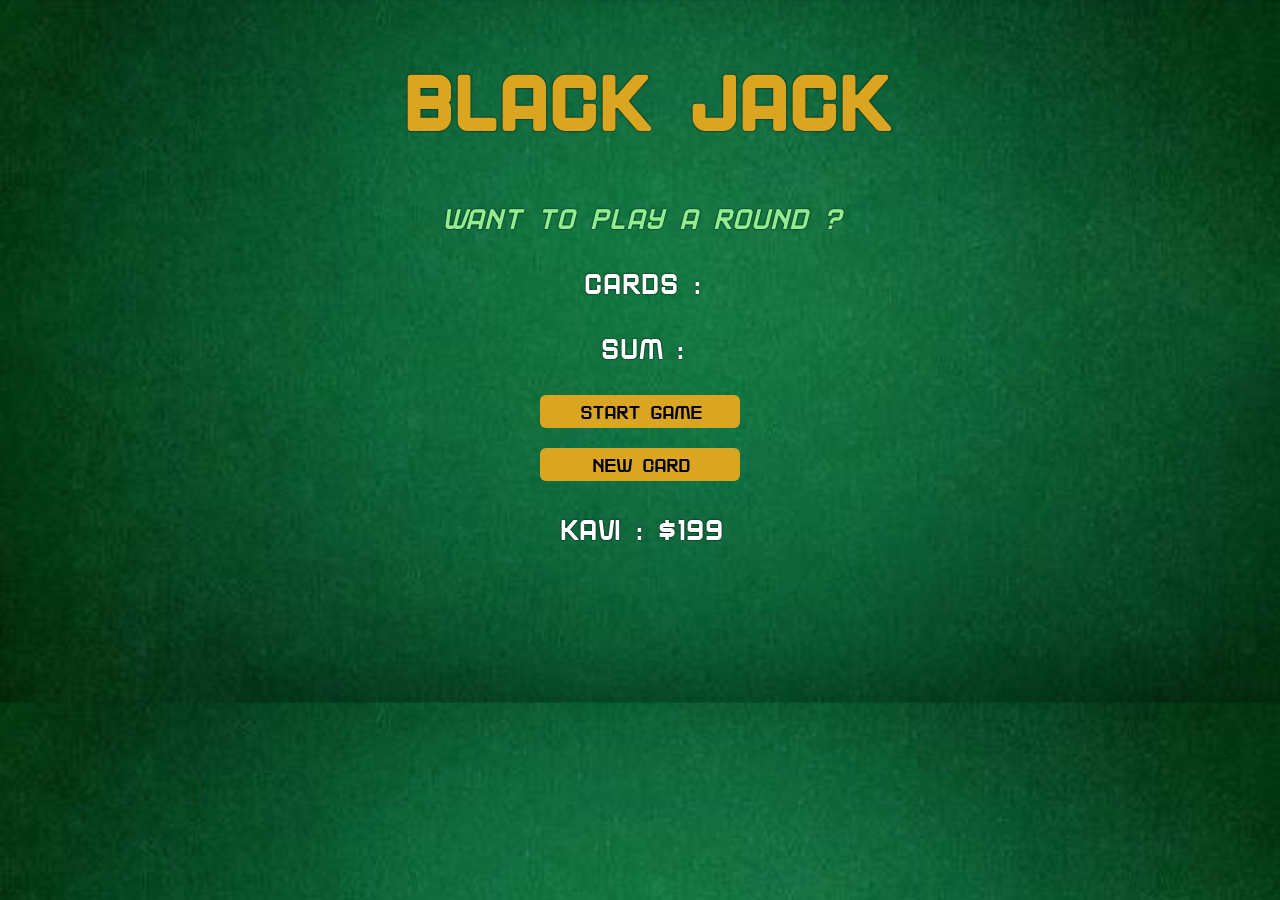
<file: index.html>
<!DOCTYPE html>
<html>
    <head>
        <link rel="stylesheet" href="bj.css" />
    </head>
    <body class="main">
        <h1>BLACK JACK</h1>
        <p id="message-el">WANT TO PLAY A ROUND ?</P>
        <P>CARDS : <span id="card-el"></span></P>
        <p> SUM : <span id="sum-el"></span></p>
        <button class="st-btn" onclick="startGame()">START GAME</button>
        <button class="new-btn" onclick="newCard()">NEW CARD</button>
        <p id="player-el"></p>
        <script src="bj.js"></script>
    </body>
</html>
</file>
<file: bj.css>
@font-face {
    font-family: game;
    src: url(files/blackjack.regular.ttf);
}
h1 {
    font-family: game;
    color: goldenrod;
    font-size: 80px;
    text-shadow: 0px 0px 2px black;
}
.main {
    font-family: game;
    font-size: 30px;
    color: white;
    text-align: center;
    background-image: url(files/background.jpg);
    background-size: cover;
    text-shadow: 0px 0px 2px black;
}
#message-el {
   font-style: italic;
   color: lightgreen;
}
.st-btn , .new-btn {
    font-family: inherit;
    font-size: 20px;
    width: 200px;
    margin-top: 20px;
    padding: 5px 0px;
    cursor: pointer;
    background-color: goldenrod;
    border:none;
    border-radius: 6px;
    display: block;
    margin-right: auto;
    margin-left: auto;
}
.st-btn:active , .new-btn:active{
  box-shadow: 0 0px #1e7e34; /* Removes the 3D edge */
  transform: translateY(5px);
  background-color: rgb(230, 224, 224); /* Moves the button down by the same height as the shadow */
}
#sum-el,#card-el {
    color:goldenrod
}
</file>
